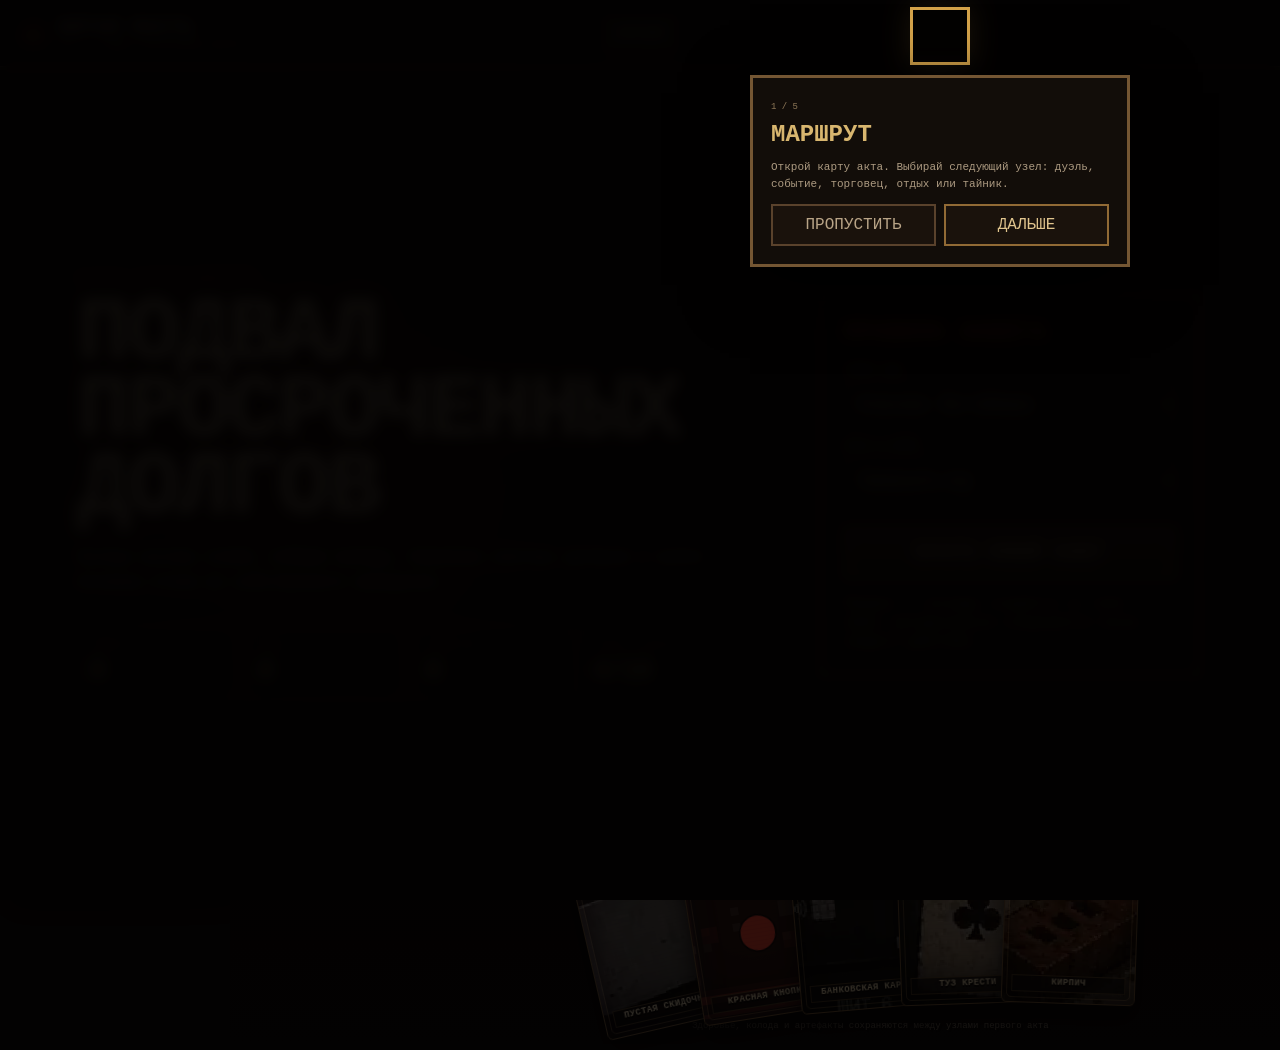
<file: index.html>
<!doctype html>
<html lang="ru">
<head>
  <meta charset="UTF-8">
  <meta name="viewport" content="width=device-width,initial-scale=1,viewport-fit=cover">
  <meta name="theme-color" content="#0b0808">
  <meta name="description" content="Битая масть — мрачный карточный roguelike с маршрутом, событиями, торговцами и семью дилерами.">
  <title>Битая масть — первый акт</title>
  <link rel="manifest" href="manifest.webmanifest">
  <link rel="icon" href="assets/pwa/icon.svg" type="image/svg+xml">
  <link rel="apple-touch-icon" href="assets/pwa/icon.svg">
  <link rel="stylesheet" href="styles/stage7.css?v=11">
  <link rel="stylesheet" href="styles/stage8.css?v=12">
</head>
<body>
  <div id="app" class="game-shell" aria-live="polite">
    <header class="topbar">
      <a class="brand" href="./" aria-label="Битая масть"><span class="brand-mark">☠</span><span>БИТАЯ МАСТЬ</span><small>акт I</small></a>
      <span id="catalogBadge" class="catalog-badge">АКТ I</span>
      <nav class="top-actions" aria-label="Меню">
        <button id="runButton" class="icon-button" type="button" title="Маршрут акта">⌁</button>
        <button id="deckButton" class="icon-button" type="button" title="Моя колода">▥</button>
        <button id="helpButton" class="icon-button" type="button" title="Правила">?</button>
        <button id="settingsButton" class="icon-button" type="button" title="Режим времени и дилер">⚙</button>
        <button id="systemButton" class="icon-button" type="button" title="Система, сохранения и диагностика">🛠</button>
        <a class="icon-button" href="legacy.html" title="Старый прототип">↩</a>
        <button id="restartButton" class="icon-button" type="button" title="Новая сдача">⟳</button>
      </nav>
    </header>

    <main class="battle-layout">
      <aside class="hud-panel" aria-label="Показатели боя">
        <section class="hud-actor player-hud" id="playerHud"><h2>ИГРОК</h2><div class="stat-row health"><span class="stat-icon">♥</span><div><b>ЗДОРОВЬЕ</b><strong id="playerHp">0 / 0</strong></div><div class="segments" id="playerHpBar"></div></div><div class="stat-row shield"><span class="stat-icon">⬟</span><div><b>ЩИТ</b><strong id="playerShield">0</strong></div><div class="segments" id="playerShieldBar"></div></div><div class="stat-row energy"><span class="stat-icon">ϟ</span><div><b>ЭНЕРГИЯ</b><strong id="playerEnergy">0 / 0</strong></div><div class="energy-pips" id="playerEnergyPips"></div></div><div class="status-list" id="playerStatuses"></div></section>
        <section class="hud-actor dealer-hud" id="dealerHud"><h2>ДИЛЕР</h2><div class="stat-row health"><span class="stat-icon">♥</span><div><b>ЗДОРОВЬЕ</b><strong id="dealerHp">0 / 0</strong></div><div class="segments" id="dealerHpBar"></div></div><div class="stat-row shield"><span class="stat-icon">⬟</span><div><b>ЩИТ</b><strong id="dealerShield">0</strong></div><div class="segments" id="dealerShieldBar"></div></div><div class="stat-row energy"><span class="stat-icon">ϟ</span><div><b>ЭНЕРГИЯ</b><strong id="dealerEnergy">0 / 0</strong></div><div class="energy-pips" id="dealerEnergyPips"></div></div><div class="status-list" id="dealerStatuses"></div></section>
        <section class="round-panel"><div><span>РАУНД</span><strong id="roundValue">1</strong></div><div><span>ХОД</span><strong id="turnValue">ИГРОКА</strong></div></section>
      </aside>

      <section class="scene" id="scene" aria-label="Игровой стол">
        <div class="scene-vignette"></div>
        <div class="dealer-nameplate"><strong>ДИЛЕР</strong><span id="dealerQuote">«Садись. Карты уже ждут.»</span></div>
        <div class="dealer-hand" id="dealerHand" aria-label="Карты дилера"></div>
        <div class="impact-layer" id="impactLayer" aria-hidden="true"></div>
        <div class="floating-message" id="floatingMessage" role="status"></div>
        <div class="table-zones"><button class="pile draw-pile" id="drawPile" type="button" aria-label="Колода игрока"><span class="pile-stack"></span><b>КОЛОДА</b><strong id="drawCount">0</strong></button><div class="table-sigil">☠</div><button class="pile discard-pile" id="discardPile" type="button" aria-label="Сброс игрока"><span class="pile-stack"></span><b>СБРОС</b><strong id="discardCount">0</strong></button></div>
      </section>

      <aside class="action-panel">
        <section class="intent-card" id="intentCard"><span>НАМЕРЕНИЕ ДИЛЕРА</span><strong id="intentTitle">ПРИСМАТРИВАЕТСЯ</strong><p id="intentText">Дилер выбирает карту.</p></section>
        <section class="timer-box" id="timerBox"><span>ТАЙМЕР ХОДА</span><strong id="timerValue">∞</strong><div class="timer-track"><i id="timerProgress"></i></div><b class="timer-mode" id="timerMode">КЛАССИКА</b><small class="timer-penalty" id="timerPenalty">Время не ограничено</small></section>
        <button id="endTurnButton" class="end-turn" type="button"><span>ЗАВЕРШИТЬ ХОД</span><small>ПРОБЕЛ</small></button>
        <section class="battle-log" id="battleLog" aria-label="Последние события"></section>
      </aside>
    </main>

    <section class="hand-dock" aria-label="Рука игрока"><div class="hand" id="hand"></div><p class="hand-hint">Здоровье, колода и артефакты сохраняются между узлами первого акта</p></section>
  </div>

  <div id="setupOverlay" class="setup-overlay" hidden>
    <section id="setupPanel" class="setup-panel" tabindex="-1" aria-labelledby="setupTitle">
      <header class="setup-heading"><span class="skull">☠</span><div><h1 id="setupTitle">ПРАВИЛА СДАЧИ</h1><p>Выбери противника, время хода и цену промедления.</p></div></header>
      <fieldset class="setup-fieldset"><legend>РЕЖИМ ВРЕМЕНИ</legend><div class="preset-grid"><label class="option-card"><input type="radio" name="timerMode" value="classic"><span class="option-face"><strong>КЛАССИКА</strong><small>Без таймера. Можно думать сколько угодно.</small></span></label><label class="option-card"><input type="radio" name="timerMode" value="relaxed"><span class="option-face"><strong>БЫСТРЫЙ</strong><small>60 секунд на каждый ход игрока.</small></span></label><label class="option-card"><input type="radio" name="timerMode" value="hardcore"><span class="option-face"><strong>ХАРДКОР</strong><small>30 секунд. Ошибка дорого обходится.</small></span></label><label class="option-card"><input type="radio" name="timerMode" value="custom"><span class="option-face"><strong>СВОЙ РЕЖИМ</strong><small>Установи от 10 до 180 секунд.</small></span></label></div><div id="customTimerRow" class="custom-timer-row" hidden><input id="customSeconds" type="range" min="10" max="180" step="5" value="45" aria-label="Секунд на ход"><input id="customSecondsNumber" type="number" min="10" max="180" step="5" value="45" aria-label="Секунд на ход числом"></div></fieldset>
      <fieldset id="penaltyFieldset" class="setup-fieldset"><legend>ЕСЛИ ВРЕМЯ ВЫШЛО</legend><div class="penalty-grid"><label class="option-card"><input type="radio" name="timerPenalty" value="end_turn"><span class="option-face"><strong>КОНЕЦ ХОДА</strong><small>Ход сразу переходит дилеру.</small></span></label><label class="option-card"><input type="radio" name="timerPenalty" value="discard_random"><span class="option-face"><strong>СБРОС КАРТЫ</strong><small>Случайная карта покидает руку.</small></span></label><label class="option-card"><input type="radio" name="timerPenalty" value="damage"><span class="option-face"><strong>3 УРОНА</strong><small>Щит принимает удар первым.</small></span></label><label class="option-card"><input type="radio" name="timerPenalty" value="dealer_energy"><span class="option-face"><strong>БОНУС ДИЛЕРУ</strong><small>Дилер получает +1 энергию.</small></span></label></div></fieldset>
      <p id="setupSummary" class="setup-summary">Классика · без таймера</p>
      <footer class="setup-actions"><button id="setupCancel" type="button" hidden>ВЕРНУТЬСЯ К БОЮ</button><button id="setupStart" class="primary" type="button">СЕСТЬ ЗА СТОЛ</button></footer>
    </section>
  </div>

  <div id="deckOverlay" class="deck-overlay" hidden>
    <section id="deckScreen" class="deck-screen" role="dialog" aria-modal="true" aria-labelledby="deckTitle">
      <header class="deck-screen-header">
        <div class="deck-title"><span class="skull">☠</span><div><h2 id="deckTitle">МОЯ КОЛОДА</h2><p>Текущая сдача, стартовый набор и полная коллекция из 30 карт.</p></div></div>
        <div class="content-mode-wrap"><div id="contentModeToggle" class="content-mode-toggle" role="group" aria-label="Режим текста"><button type="button" data-content-mode="adult">ВЗРОСЛЫЙ</button><button type="button" data-content-mode="safe">БЕЗОПАСНЫЙ</button></div><small id="contentModeNote"></small></div>
        <button id="deckClose" class="deck-close" type="button" aria-label="Закрыть колоду">×</button>
      </header>
      <div class="deck-screen-body">
        <aside class="deck-sidebar" aria-label="Фильтры колоды">
          <section><h3>НАБОР КАРТ</h3><div id="deckViewTabs" class="filter-buttons view-tabs"><button type="button" data-deck-view="current">ТЕКУЩАЯ СДАЧА</button><button type="button" data-deck-view="starter">СТАРТОВАЯ</button><button type="button" data-deck-view="collection">ВСЕ 30 КАРТ</button></div></section>
          <div class="deck-sidebar-controls"><section><h3>ПОИСК</h3><input id="deckSearch" class="deck-search" type="search" placeholder="Название, эффект, лор или тег" autocomplete="off"></section><section><h3>СОРТИРОВКА</h3><select id="deckSort" class="deck-select"><option value="name">По названию</option><option value="cost">По стоимости</option><option value="rarity">По редкости</option><option value="type">По типу</option></select></section></div>
          <section><h3>ТИП</h3><div id="deckTypeFilters" class="filter-buttons"><button type="button" data-filter-type="all">ВСЕ</button><button type="button" data-filter-type="attack">АТАКА</button><button type="button" data-filter-type="defense">ЗАЩИТА</button><button type="button" data-filter-type="skill">ПРИЁМ</button><button type="button" data-filter-type="power">СИЛА</button><button type="button" data-filter-type="curse">ПРОКЛЯТИЕ</button></div></section>
          <section><h3>РЕДКОСТЬ</h3><div id="deckRarityFilters" class="filter-buttons"><button type="button" data-filter-rarity="all">ВСЕ</button><button type="button" data-filter-rarity="common">ОБЫЧНАЯ</button><button type="button" data-filter-rarity="uncommon">НЕОБЫЧНАЯ</button><button type="button" data-filter-rarity="rare">РЕДКАЯ</button><button type="button" data-filter-rarity="epic">ЭПИЧЕСКАЯ</button><button type="button" data-filter-rarity="legendary">ЛЕГЕНДАРНАЯ</button><button type="button" data-filter-rarity="curse">ПРОКЛЯТИЕ</button></div></section>
          <section><label class="upgrade-switch"><input id="deckUpgradeAll" type="checkbox"><span>ПОКАЗЫВАТЬ УЛУЧШЕННЫЕ ВЕРСИИ</span></label></section>
          <p id="deckViewCount" class="deck-view-count">Текущая: 10</p>
        </aside>
        <main class="deck-browser"><header class="deck-browser-toolbar"><span>РЕЗУЛЬТАТ ФИЛЬТРА</span><strong id="deckResultCount">0 КАРТ</strong></header><div class="deck-grid-wrap"><div id="deckGrid" class="deck-grid"></div><p id="deckEmpty" class="deck-empty" hidden>Ничего не найдено. Сбрось фильтры или попробуй другое слово.</p></div></main>
        <aside id="deckDetail" class="deck-detail" aria-label="Подробности карты"><button id="deckDetailClose" class="deck-detail-close" type="button">← К КАРТАМ</button><p class="deck-detail-empty">Выбери карту.</p></aside>
      </div>
      <footer class="deck-screen-footer"><span>ПК: наведи курсор для подробностей</span><span>Телефон: нажми на карту, чтобы открыть её полностью</span><span>Фильтр текста не меняет механику</span></footer>
    </section>
  </div>

  <div id="actOverlay" class="act-overlay" hidden></div>
  <div id="systemOverlay" class="system-overlay" hidden></div>

  <dialog id="helpDialog" class="game-dialog"><button class="dialog-close" type="button" data-close-dialog>×</button><h2>КАК ИГРАТЬ</h2><p>Первый акт состоит из восьми слоёв. Выбирай узлы маршрута, побеждай обычных и элитных дилеров, посещай события, торговцев, комнаты отдыха и тайники.</p><p>Здоровье, деньги, карты, улучшения и артефакты сохраняются между узлами. Поражение завершает забег.</p><p>После победы выбери карту. В комнате отдыха можно лечиться или улучшать карту, а торговец продаёт карты, лечение, артефакты и удаление карты.</p><p>Финальный противник — Хозяин стола. Победа над ним завершает первый акт.</p><p>Кнопка <b>🛠</b> открывает диагностику, резервные копии и управление обновлениями.</p><p>Клавиши <b>1–9</b> разыгрывают карты, <b>Пробел</b> завершает ход.</p></dialog>

  <div class="result-overlay" id="resultOverlay" hidden><div class="result-card"><span id="resultEyebrow">БОЙ ОКОНЧЕН</span><h2 id="resultTitle">ПОБЕДА</h2><p id="resultText"></p><button id="resultRestart" type="button">СДАТЬ ЗАНОВО В ЭТОМ РЕЖИМЕ</button><button id="resultSettings" class="secondary-result" type="button">СМЕНИТЬ ДИЛЕРА И РЕЖИМ</button><a href="legacy.html">Вернуться в старый забег</a></div></div>

  <script src="compatibility-runtime.js?v=4"></script>
  <script src="src/core/storage-vault.js?v=12"></script>
  <script src="src/core/storage-vault-extension.js?v=12"></script>
  <script src="src/core/stage8-compat.js?v=12"></script>
  <script src="src/core/pwa-manager.js?v=12"></script>
  <script src="src/core/timer-settings.js?v=7"></script>
  <script src="src/data/stage2-assets-scene.js?v=6"></script>
  <script src="src/data/stage2-assets-a.js?v=6"></script>
  <script src="src/data/stage2-assets-b.js?v=6"></script>
  <script src="src/data/card-catalog.js?v=9"></script>
  <script src="src/core/content-settings.js?v=9"></script>
  <script src="src/core/deck-view-model.js?v=9"></script>
  <script src="src/data/dealer-catalog.js?v=10"></script>
  <script src="src/data/act1-content.js?v=11"></script>
  <script src="src/core/run-profile.js?v=11"></script>
  <script src="src/core/act-run-engine.js?v=11"></script>
  <script src="src/data/stage4-assets.js?v=8"></script>
  <script src="src/data/stage2-cards.js?v=9"></script>
  <script src="src/core/stage4-battle-engine.js?v=8"></script>
  <script src="src/core/stage4-runtime.js?v=8"></script>
  <script src="src/core/stage6-battle-runtime.js?v=10"></script>
  <script src="src/core/stage7-battle-runtime.js?v=11"></script>
  <script src="src/core/dealer-ai.js?v=10"></script>
  <script src="src/ui/stage6-app-loader.js?v=10"></script>
  <script src="src/ui/stage4-runtime.js?v=8"></script>
  <script src="src/ui/stage5-deck.js?v=9"></script>
  <script src="src/ui/stage6-dealers.js?v=10"></script>
  <script src="src/ui/stage3-initial-save-guard.js?v=8"></script>
  <script src="src/ui/stage7-act.js?v=11"></script>
  <script src="src/ui/stage8-system.js?v=12"></script>
</body>
</html>
</file>
<file: styles/stage7.css>
@import url("stage6.css?v=10");

:root { --act-bg:#090706; --act-panel:rgba(12,9,8,.96); --act-line:#4b3929; --act-bright:#c49b5a; --act-red:#b94131; --act-green:#6c9a68; --act-blue:#567f9a; }
body.act-open { overflow:hidden; }
.act-overlay { position:fixed; inset:0; z-index:180; overflow:hidden; background:#070505; color:#d5c5aa; }
.act-overlay[hidden] { display:none; }
.act-overlay::before { content:""; position:absolute; inset:0; pointer-events:none; opacity:.55; background:radial-gradient(circle at 50% 18%,rgba(117,70,31,.19),transparent 36%),linear-gradient(90deg,#0009,transparent 20% 80%,#0009),repeating-linear-gradient(0deg,transparent 0 3px,rgba(255,255,255,.018) 4px); }
.act-shell { position:relative; z-index:1; min-height:100dvh; display:grid; grid-template-rows:auto minmax(0,1fr); background:linear-gradient(135deg,rgba(37,22,13,.25),transparent 40%),#080606; }
.act-topbar { min-height:70px; display:grid; grid-template-columns:minmax(250px,1fr) auto minmax(250px,1fr); align-items:center; gap:18px; padding:10px 18px; border-bottom:3px solid #3b2a1e; background:rgba(8,6,5,.96); box-shadow:0 10px 35px #000a,inset 0 -1px #74543a; }
.act-brand { display:flex; align-items:center; gap:11px; }
.act-brand>span { color:var(--act-red); font-size:34px; text-shadow:0 0 18px #a92d2466; }
.act-brand strong { display:block; letter-spacing:.08em; font-size:18px; }
.act-brand small { display:block; margin-top:3px; color:#806f5e; font-size:9px; }
.act-run-stats { display:flex; align-items:center; justify-content:center; gap:12px; padding:7px 12px; border:2px solid #3e2f23; background:#0d0a08; box-shadow:inset 0 0 0 1px #1d1510; }
.act-run-stats>b { white-space:nowrap; color:#bcae97; font-size:12px; }.act-run-stats .hp { color:#c85643; }.act-run-stats .gold { color:#d5a13a; }
.act-mini-artifacts { display:flex; align-items:center; gap:4px; min-width:70px; min-height:26px; padding-left:8px; border-left:1px solid #49382a; }
.act-mini-artifacts span { display:grid; place-items:center; width:25px; height:25px; border:1px solid #66503b; background:#1c1510; color:#d2b36e; }.act-mini-artifacts i { color:#675b4e; font-size:9px; }
.act-top-actions { justify-self:end; display:flex; gap:7px; }
.act-top-actions button,.act-secondary { min-height:38px; padding:8px 12px; border:2px solid #4e3a29; background:#15100c; color:#bdae96; cursor:pointer; font-weight:800; font-size:10px; }
.act-top-actions button:hover,.act-secondary:hover { border-color:#98714a; color:#e1c692; }.act-top-actions .danger { color:#bd6a5e; border-color:#623128; }
.act-main { min-height:0; overflow:auto; position:relative; }
.eyebrow { display:block; color:#a04434; font-weight:900; font-size:11px; letter-spacing:.16em; }
.primary { min-height:52px; padding:12px 18px; border:3px solid #785238; background:linear-gradient(#3d2517,#1b100b); color:#ecd4aa; box-shadow:inset 0 0 0 2px #100a07,0 12px 28px #0009; cursor:pointer; font-weight:900; letter-spacing:.06em; }
.primary:hover { transform:translateY(-2px); border-color:#c18a4e; color:#ffe2a9; }
.act-empty { color:#786d60; font-size:11px; line-height:1.5; }
.act-toast { position:fixed; z-index:400; left:50%; bottom:28px; transform:translate(-50%,30px); opacity:0; pointer-events:none; padding:12px 18px; border:2px solid #8a4d39; background:#160d0a; color:#edc6a2; box-shadow:0 14px 40px #000c; transition:.2s ease; }
.act-toast.show { opacity:1; transform:translate(-50%,0); }

.act-landing { min-height:calc(100dvh - 70px); display:grid; grid-template-columns:minmax(0,1.2fr) minmax(340px,.7fr); align-items:center; gap:clamp(30px,6vw,100px); padding:clamp(32px,6vw,90px); background:radial-gradient(circle at 27% 50%,rgba(133,55,34,.2),transparent 35%),linear-gradient(90deg,rgba(0,0,0,.1),rgba(0,0,0,.7)); }
.act-landing-copy { max-width:850px; }.act-landing h1 { margin:12px 0 18px; color:#d8c4a3; font-size:clamp(48px,7vw,112px); line-height:.86; letter-spacing:-.04em; text-shadow:5px 5px #160c08,0 0 35px #8a362044; }
.act-landing-copy>p { max-width:720px; color:#a99982; font-size:clamp(13px,1.2vw,18px); line-height:1.65; }
.act-profile-strip { display:grid; grid-template-columns:repeat(4,1fr); gap:8px; margin-top:32px; }.act-profile-strip>div { padding:12px; border:2px solid #3f3024; background:#0c0907cc; }.act-profile-strip small { display:block; color:#716456; font-size:8px; }.act-profile-strip b { display:block; margin-top:7px; color:#d3b776; font-size:24px; }
.act-start-panel { padding:24px; border:3px solid #5e4531; background:#0d0a08ed; box-shadow:inset 0 0 0 2px #1b130e,0 25px 80px #000b; }.act-start-panel h2 { margin:0 0 20px; color:#c34d38; }.act-start-panel label { display:grid; gap:7px; margin-bottom:15px; color:#887765; font-size:9px; font-weight:900; }.act-start-panel select,.act-start-panel input { width:100%; min-height:44px; padding:9px; border:2px solid #493628; background:#080605; color:#d7c8af; }.act-start-panel .primary { width:100%; margin-top:10px; }.act-start-panel>small { display:block; margin-top:14px; color:#776b5e; line-height:1.5; }
.act-inline-control { display:flex; align-items:center; gap:8px; margin:-7px 0 15px; }.act-inline-control[hidden] { display:none; }.act-inline-control span { color:#857361; font-size:10px; }

.act-map-screen { min-height:calc(100dvh - 70px); display:grid; grid-template-rows:auto minmax(0,1fr); padding:24px 26px 28px; }.act-map-heading { display:flex; align-items:end; justify-content:space-between; gap:20px; padding:0 3px 18px; }.act-map-heading h1 { margin:5px 0; font-size:clamp(28px,3.6vw,54px); color:#d8c4a4; }.act-map-heading p { margin:0; color:#8c7e6c; font-size:11px; }.act-seed { padding:9px 12px; border:1px solid #493729; background:#0e0a08; color:#786b5d; font-size:9px; }.act-seed b { color:#bd9f6b; }
.act-map-layout { min-height:0; display:grid; grid-template-columns:minmax(0,1fr) 290px; gap:15px; }.act-map-scroll { position:relative; min-height:0; overflow:auto; border:3px solid #35281e; background:radial-gradient(circle at center,rgba(79,48,25,.16),transparent 45%),repeating-linear-gradient(90deg,transparent 0 89px,rgba(119,91,56,.035) 90px),#080706; box-shadow:inset 0 0 70px #000c; }
#actRouteLines { position:absolute; z-index:0; inset:0; pointer-events:none; overflow:visible; }#actRouteLines path { fill:none; stroke-width:3; stroke:#2c251f; stroke-dasharray:7 7; }#actRouteLines path.travelled { stroke:#806343; stroke-dasharray:none; filter:drop-shadow(0 0 5px #a57a42); }#actRouteLines path.available { stroke:#7e4b32; animation:route-pulse 1.2s steps(2,end) infinite; }
.act-map-grid { position:relative; z-index:1; min-width:1180px; min-height:620px; display:grid; grid-template-columns:repeat(8,minmax(120px,1fr)); gap:24px; padding:28px 35px; }.act-map-layer { display:grid; grid-template-rows:40px 1fr; min-width:120px; }.act-map-layer>header { display:flex; align-items:center; gap:7px; color:#6f6153; }.act-map-layer>header span { display:grid; place-items:center; width:25px; height:25px; border:1px solid #4a392b; background:#100c09; color:#b9955c; }.act-map-layer>header small { font-size:8px; }.act-map-layer>div { display:flex; flex-direction:column; justify-content:space-around; gap:24px; }
.act-node { position:relative; width:100%; min-height:116px; display:grid; place-items:center; padding:10px; border:3px solid #362b22; background:#0d0a08e8; color:#71675c; box-shadow:inset 0 0 0 2px #070504,0 12px 24px #0008; text-align:center; cursor:default; }.act-node>span { display:grid; place-items:center; width:48px; height:48px; margin-bottom:3px; border:2px solid currentColor; background:#100c09; font-size:26px; }.act-node strong { color:inherit; font-size:10px; }.act-node small { max-width:110px; min-height:21px; margin-top:4px; color:#625a50; font-size:7px; line-height:1.35; }.act-node.available { border-color:var(--node-accent); color:#d7b06d; cursor:pointer; animation:node-pulse 1.5s steps(2,end) infinite; }.act-node.available:hover { transform:translateY(-5px) scale(1.04); background:#19100c; box-shadow:inset 0 0 0 2px #0b0705,0 18px 35px #000c,0 0 24px color-mix(in srgb,var(--node-accent) 55%,transparent); }.act-node.visited { border-color:#5b4a38; color:#817765; opacity:.65; }.act-node.visited::after { content:"ПРОЙДЕНО"; position:absolute; inset:auto 5px 5px; color:#678063; font-size:7px; }
.act-map-sidebar { min-height:0; overflow:auto; border:2px solid #382a20; background:#0b0807e8; }.act-map-sidebar>section { padding:13px; border-bottom:2px solid #2b2018; }.act-map-sidebar h3 { margin:0 0 10px; color:#9b8060; font-size:10px; }.act-artifact-list { display:grid; gap:7px; }.act-artifact-list article { display:grid; grid-template-columns:38px 1fr; gap:8px; align-items:start; padding:7px; border:1px solid #3d3025; background:#100c09; }.act-artifact-list i { display:grid; place-items:center; width:36px; height:36px; border:1px solid #72593c; color:#d2ae67; font-style:normal; }.act-artifact-list b { font-size:9px; }.act-artifact-list p { margin:4px 0 0; color:#746a5d; font-size:7px; line-height:1.35; }.act-history { display:grid; gap:5px; margin:0; padding:0; list-style:none; }.act-history li { display:grid; gap:2px; padding-bottom:5px; border-bottom:1px dotted #33271e; }.act-history b { color:#88745c; font-size:7px; }.act-history span { color:#5f574e; font-size:6px; overflow:hidden; text-overflow:ellipsis; white-space:nowrap; }.act-route-help p { color:#786d61; font-size:8px; line-height:1.55; }

.act-node-screen,.act-shop-screen,.act-end-screen { width:min(1180px,calc(100% - 30px)); min-height:calc(100dvh - 110px); margin:20px auto; padding:clamp(25px,4vw,60px); border:3px solid #493729; background:radial-gradient(circle at 50% 12%,rgba(118,67,33,.15),transparent 35%),#0c0907ed; box-shadow:inset 0 0 0 2px #17100c,0 30px 90px #000c; }.act-node-screen { display:flex; flex-direction:column; align-items:center; justify-content:center; text-align:center; }.act-node-symbol { width:88px; height:88px; display:grid; place-items:center; margin-bottom:20px; border:3px solid #744b35; background:#160d09; color:#d0a55f; font-size:52px; box-shadow:0 0 35px #9a4a2833; }.act-node-screen h1,.act-shop-screen h1,.act-end-screen h1 { margin:8px 0 15px; color:#d8c4a3; font-size:clamp(30px,5vw,68px); text-shadow:4px 4px #150d09; }.act-story,.act-node-screen>p,.act-end-screen>p { max-width:790px; color:#9b8c77; line-height:1.7; }
.act-choice-grid { width:min(900px,100%); display:grid; grid-template-columns:repeat(2,1fr); gap:12px; margin-top:28px; }.act-choice-grid button { min-height:145px; padding:19px; border:3px solid #4b3829; background:linear-gradient(#17100c,#0c0806); color:#cbb99d; cursor:pointer; text-align:left; }.act-choice-grid button:hover:not(:disabled) { border-color:#ae7545; transform:translateY(-4px); }.act-choice-grid button:disabled { opacity:.35; }.act-choice-grid strong { color:#d1aa69; }.act-choice-grid p { color:#887966; font-size:10px; line-height:1.5; }.act-choice-grid small { color:#b65b43; }
.act-card-offers { width:100%; display:flex; justify-content:center; align-items:stretch; gap:12px; margin:24px 0; flex-wrap:wrap; }.act-card-offer { position:relative; flex:0 1 180px; min-height:285px; padding:0 0 40px; overflow:hidden; border:3px solid #59432f; background:#b8a98b; color:#231a13; cursor:pointer; box-shadow:0 14px 30px #000c,inset 0 0 0 2px #2b2017; }.act-card-offer:hover:not(:disabled) { transform:translateY(-8px) rotate(-1deg); border-color:#d1a25d; }.act-card-offer:disabled { filter:grayscale(.8) brightness(.45); cursor:default; }.act-card-offer>i { display:block; height:135px; background:#21150f center/cover no-repeat; border-bottom:3px solid #312419; }.act-card-offer>strong { display:block; padding:10px 8px 4px; font-size:12px; }.act-card-offer>p { min-height:45px; padding:0 9px; font-size:8px; line-height:1.4; }.act-card-offer>small { color:#503b2a; }.act-card-price { position:absolute; z-index:2; right:5px; top:5px; padding:5px; border:2px solid #65492f; background:#130d09dd; color:#e0bd76; font-size:9px; }.act-card-offer[data-rarity="rare"] { border-color:#477792; }.act-card-offer[data-rarity="epic"] { border-color:#79518b; }.act-card-offer[data-rarity="legendary"] { border-color:#b68a34; }
.act-shop-screen header { text-align:center; }.act-shop-screen header p { color:#8c7f6e; }.act-shop-layout { display:grid; grid-template-columns:minmax(0,1fr) 330px; gap:18px; margin-top:24px; }.act-shop-layout h2 { color:#9e8058; font-size:12px; border-bottom:1px solid #3a2b20; padding-bottom:7px; }.act-card-offers.shop { justify-content:flex-start; }.act-card-offers.shop .act-card-offer { flex-basis:155px; min-height:255px; }.act-card-offers.shop .act-card-offer>i { height:108px; }.act-shop-layout>aside { padding:14px; border:2px solid #3b2d22; background:#090706; }.act-service { width:100%; min-height:90px; display:grid; gap:4px; padding:12px; border:2px solid #4d3828; background:#16100c; color:#c9b495; cursor:pointer; }.act-service b { color:#75a070; }.act-service strong { color:#d3a24b; }.act-service:disabled { opacity:.35; }
.act-artifact-offer,.act-artifact-choice { display:grid; grid-template-columns:70px 1fr; align-items:center; gap:14px; padding:15px; border:3px solid #674c32; background:#120d09; color:#cbbb9e; cursor:pointer; text-align:left; }.act-artifact-offer i,.act-artifact-choice i { display:grid; place-items:center; width:65px; height:65px; border:2px solid #8f6b3e; color:#dab66d; font-size:34px; font-style:normal; }.act-artifact-offer p,.act-artifact-choice p { color:#817565; font-size:9px; line-height:1.5; }.act-artifact-offer strong { color:#d2a344; }.act-artifact-offer:disabled { opacity:.35; }
.act-remove-service { margin-top:16px; }.act-remove-service h3 { color:#9a7756; font-size:9px; }.act-remove-service>div,.act-upgrade-choice>div { max-height:300px; overflow:auto; display:grid; gap:5px; }.act-deck-row { display:grid; grid-template-columns:42px 1fr auto; align-items:center; gap:8px; padding:5px; border:1px solid #3c2e23; background:#100c09; color:#c4b49a; cursor:pointer; text-align:left; }.act-deck-row:hover:not(:disabled) { border-color:#8d6743; }.act-deck-row:disabled { opacity:.35; }.act-deck-row i { width:40px; height:40px; background:center/cover; }.act-deck-row b { display:block; font-size:9px; }.act-deck-row small { display:block; margin-top:3px; color:#766b5e; font-size:7px; }.act-deck-row em { color:#d5a846; font-style:normal; font-size:18px; }
.act-rest-layout { width:min(1000px,100%); display:grid; grid-template-columns:.65fr 1.35fr; gap:16px; margin-top:25px; text-align:left; }.act-rest-choice { min-height:300px; display:grid; place-items:center; align-content:center; gap:10px; border:3px solid #4a3628; background:#100c09; color:#c9b79b; cursor:pointer; }.act-rest-choice>span { color:#bb4f3c; font-size:68px; }.act-rest-choice:hover:not(:disabled) { border-color:#a25d3d; }.act-rest-choice:disabled { opacity:.35; }.act-upgrade-choice { padding:14px; border:2px solid #3c2e23; background:#090706; }.act-upgrade-choice h2 { color:#a47d50; font-size:11px; }.act-artifact-choices { width:min(1050px,100%); display:grid; grid-template-columns:repeat(3,1fr); gap:12px; margin-top:28px; }.act-artifact-choice { min-height:250px; grid-template-columns:1fr; place-items:center; text-align:center; }.act-artifact-choice:hover { transform:translateY(-7px); border-color:#c18a48; }.act-artifact-choice[data-rarity="epic"] { border-color:#754b83; }.act-artifact-choice[data-rarity="legendary"] { border-color:#ba8f3a; }
.act-end-screen { display:flex; flex-direction:column; align-items:center; justify-content:center; text-align:center; }.act-end-symbol { display:grid; place-items:center; width:120px; height:120px; margin-bottom:20px; border:4px solid #7e3d2f; color:#c64d39; font-size:78px; box-shadow:0 0 50px #b5372c44; }.act-end-screen.victory .act-end-symbol { border-color:#a9823f; color:#d4ab57; box-shadow:0 0 50px #c18a3544; }.act-end-stats { width:min(850px,100%); display:grid; grid-template-columns:repeat(6,1fr); gap:7px; margin:25px 0; }.act-end-stats>div { padding:12px 7px; border:2px solid #403025; background:#0b0806; }.act-end-stats small { color:#74685b; font-size:7px; }.act-end-stats b { display:block; margin-top:6px; color:#d1ad6a; font-size:20px; }
.act-launching #setupOverlay { opacity:0!important; pointer-events:none!important; }
@keyframes route-pulse { 50% { stroke:#c36b3e; } }@keyframes node-pulse { 50% { filter:brightness(1.15); } }
@media (max-width:1050px) { .act-topbar { grid-template-columns:1fr auto; }.act-run-stats { grid-row:2; grid-column:1/3; }.act-map-layout { grid-template-columns:1fr; }.act-map-sidebar { display:grid; grid-template-columns:repeat(3,1fr); max-height:230px; }.act-map-sidebar>section { border-right:1px solid #2b2018; }.act-shop-layout { grid-template-columns:1fr; }.act-shop-layout>aside { display:grid; grid-template-columns:220px 1fr; gap:12px; }.act-shop-layout>aside h2,.act-shop-layout>aside>.act-secondary { grid-column:1/3; } }
@media (max-width:720px) { .act-topbar { min-height:58px; grid-template-columns:1fr auto; padding:7px; gap:6px; }.act-brand>span { font-size:23px; }.act-brand strong { font-size:12px; }.act-brand small { font-size:6px; }.act-run-stats { grid-column:1/3; width:100%; overflow-x:auto; justify-content:flex-start; gap:9px; padding:5px; }.act-top-actions button { padding:5px 7px; font-size:7px; min-height:32px; }.act-top-actions .danger { display:none; }.act-landing { min-height:calc(100dvh - 95px); grid-template-columns:1fr; align-content:start; gap:18px; padding:25px 14px 50px; }.act-landing h1 { font-size:48px; }.act-landing-copy>p { font-size:11px; }.act-profile-strip { grid-template-columns:repeat(2,1fr); margin-top:17px; }.act-start-panel { padding:16px; }.act-map-screen { padding:14px 7px 20px; }.act-map-heading { align-items:start; }.act-map-heading h1 { font-size:28px; }.act-map-heading p { font-size:8px; }.act-seed { display:none; }.act-map-layout { display:block; }.act-map-scroll { height:calc(100dvh - 230px); }.act-map-grid { min-width:980px; min-height:520px; padding:18px 24px; gap:17px; }.act-map-layer { min-width:100px; }.act-node { min-height:95px; padding:7px; }.act-node>span { width:37px; height:37px; font-size:20px; }.act-node small { font-size:6px; }.act-map-sidebar { display:none; }.act-node-screen,.act-shop-screen,.act-end-screen { width:calc(100% - 12px); min-height:calc(100dvh - 105px); margin:6px auto; padding:22px 12px 45px; }.act-node-screen h1,.act-shop-screen h1,.act-end-screen h1 { font-size:32px; }.act-story,.act-node-screen>p,.act-end-screen>p { font-size:10px; }.act-choice-grid { grid-template-columns:1fr; }.act-choice-grid button { min-height:112px; }.act-card-offers { flex-wrap:nowrap; justify-content:flex-start; overflow-x:auto; padding:12px 28px 20px; scroll-snap-type:x mandatory; }.act-card-offer { flex:0 0 150px; min-height:245px; scroll-snap-align:center; }.act-card-offer>i { height:105px; }.act-shop-layout>aside { display:block; }.act-card-offers.shop { flex-wrap:nowrap; }.act-artifact-offer { grid-template-columns:55px 1fr; }.act-artifact-offer i { width:52px; height:52px; }.act-rest-layout { grid-template-columns:1fr; }.act-rest-choice { min-height:170px; }.act-upgrade-choice>div { max-height:320px; }.act-artifact-choices { grid-template-columns:1fr; }.act-artifact-choice { min-height:180px; }.act-end-stats { grid-template-columns:repeat(3,1fr); }.act-end-symbol { width:85px; height:85px; font-size:50px; } }
@media (prefers-reduced-motion:reduce) { #actRouteLines path.available,.act-node.available { animation:none; } }
</file>
<file: styles/stage8.css>
:root { --system-accent:#c99b45; --system-ok:#6f9e6b; --system-warn:#c98a42; --system-error:#b74a3b; }
html { min-height:100%; background:#050404; }
body { min-height:var(--app-height,100dvh); overscroll-behavior:none; -webkit-text-size-adjust:100%; text-size-adjust:100%; }
button, a, input, select { -webkit-tap-highlight-color:transparent; }
button, [role="button"] { touch-action:manipulation; }
input, select { font-size:16px; }
[data-inert-fallback] { user-select:none; }
.dialog-fallback-open { overflow:hidden; }
.dialog-fallback dialog[open] { position:fixed; z-index:300; inset:50% auto auto 50%; transform:translate(-50%,-50%); max-height:calc(var(--app-height,100vh) - 30px); overflow:auto; }
.icon-button.update-ready { color:#f2d17f; border-color:#a9803d; animation:system-pulse 1.2s steps(2,end) infinite; }
.system-overlay { position:fixed; z-index:500; inset:0; padding:max(12px,env(safe-area-inset-top)) max(12px,env(safe-area-inset-right)) max(12px,env(safe-area-inset-bottom)) max(12px,env(safe-area-inset-left)); background:rgba(4,3,3,.94); backdrop-filter:blur(8px); overflow:auto; }
.system-overlay[hidden] { display:none; }
.system-screen { width:min(1120px,100%); min-height:min(760px,calc(var(--app-height,100vh) - 24px)); margin:auto; border:3px solid #60482f; background:linear-gradient(180deg,#17110d,#090706); box-shadow:inset 0 0 0 2px #24180f,0 30px 100px #000; color:#cdbb9f; }
.system-screen > header { position:sticky; top:0; z-index:3; display:flex; align-items:center; justify-content:space-between; gap:16px; padding:16px 18px; border-bottom:2px solid #48331f; background:#0d0907f4; }
.system-screen > header > div { display:flex; align-items:center; gap:13px; }
.system-screen > header > div > span { display:grid; place-items:center; width:46px; height:46px; border:2px solid #715434; color:#e0b861; background:#21170f; font-size:24px; }
.system-screen h2,.system-screen h3,.system-screen p { margin:0; }
.system-screen h2 { color:#e0cfb1; font-size:clamp(18px,2vw,27px); letter-spacing:.06em; }
.system-screen header p { margin-top:4px; color:#887865; font-size:11px; }
.system-screen #systemClose { width:44px; height:44px; border:2px solid #59432d; background:#18110c; color:#ad9a7d; font-size:25px; cursor:pointer; }
.system-screen > main { display:grid; grid-template-columns:1fr 1fr; gap:13px; padding:15px; }
.system-card { border:2px solid #3d2d20; background:#0d0a08d9; box-shadow:inset 0 0 0 1px #1c130e; padding:15px; min-width:0; }
.system-card h3 { margin-bottom:12px; color:#bfa57e; font-size:13px; letter-spacing:.09em; }
.system-card > p,.system-note { color:#8f806e; font-size:11px; line-height:1.55; }
.system-status-grid { display:grid; grid-template-columns:1fr 1fr; gap:6px; }
.system-status-grid > div,.system-summary > span,.pwa-summary > div { display:flex; justify-content:space-between; gap:10px; padding:8px 9px; border:1px solid #2e2219; background:#080605; font-size:10px; }
.system-status-grid b,.system-summary b,.pwa-summary b { color:#c9b18c; text-align:right; }
.system-screen .ok { color:var(--system-ok)!important; }
.system-screen .warn { color:var(--system-warn)!important; }
.system-summary { display:grid; grid-template-columns:repeat(4,1fr); gap:6px; margin-top:8px; }
.system-summary > span { display:block; }
.system-summary b { display:block; margin-top:5px; text-align:left; }
.save-audit { display:grid; gap:5px; }
.save-row { display:grid; grid-template-columns:minmax(0,1fr) auto; gap:5px 12px; align-items:center; padding:8px 9px; border:1px solid #302319; background:#080605; }
.save-row span { min-width:0; }
.save-row b { display:block; color:#bdab90; font-size:11px; }
.save-row small { display:block; margin-top:3px; overflow:hidden; color:#655a4d; font-size:8px; text-overflow:ellipsis; white-space:nowrap; }
.save-row strong { color:#789f72; font-size:9px; }
.save-row[data-status="recovered"] strong { color:#d1a24a; }
.save-row[data-status="corrupt"] strong { color:#c65c4c; }
.save-row[data-status="missing"] strong { color:#6d655b; }
.save-row p { grid-column:1/3; color:#aa746a; font-size:9px; }
.system-note { margin-top:9px; padding:8px; border-left:3px solid #785936; background:#171009; }
.pwa-summary { display:grid; grid-template-columns:1fr 1fr; gap:6px; }
.system-actions { display:flex; flex-wrap:wrap; gap:7px; margin-top:11px; }
.system-actions button { min-height:38px; flex:1 1 160px; padding:8px 10px; border:2px solid #59432d; background:#18110c; color:#bca98b; font-size:9px; font-weight:900; cursor:pointer; }
.system-actions button:not(:disabled):hover { color:#e2c680; border-color:#997044; transform:translateY(-1px); }
.system-actions button.primary { border-color:#8a673b; background:#372517; color:#efd08b; }
.system-actions button.danger,.danger-zone .system-actions button { border-color:#67352c; }
.system-actions button.danger { background:#3c1713; color:#e59c8f; }
.system-actions button:disabled { opacity:.35; cursor:not-allowed; }
.system-screen > footer { display:flex; justify-content:space-between; flex-wrap:wrap; gap:8px; padding:10px 16px; border-top:2px solid #3d2c1e; color:#6e6254; background:#090706; font-size:8px; }
.system-toast { position:fixed; z-index:700; left:50%; bottom:max(18px,env(safe-area-inset-bottom)); width:min(620px,calc(100% - 24px)); transform:translate(-50%,30px); padding:12px 15px; border:2px solid #654d33; background:#130e0b; color:#d1bea0; box-shadow:0 18px 50px #000c; opacity:0; pointer-events:none; transition:.22s ease; text-align:center; font:700 11px/1.4 var(--pixel,"Courier New",monospace); }
.system-toast.show { opacity:1; transform:translate(-50%,0); }
.system-toast[data-kind="ok"] { border-color:#52774f; }
.system-toast[data-kind="warn"] { border-color:#94652f; }
.system-toast[data-kind="error"] { border-color:#8f3b31; color:#e7aaa0; }
.system-open { overflow:hidden; }
.offline-indicator { position:fixed; z-index:45; right:12px; top:70px; padding:5px 8px; border:1px solid #8e4e32; background:#1d0d09; color:#d99472; font-size:8px; }
@keyframes system-pulse { 50% { box-shadow:0 0 18px #c99b4566,inset 0 0 8px #c99b4533; } }
@media (max-width:800px) {
  .topbar { padding-left:env(safe-area-inset-left); padding-right:env(safe-area-inset-right); }
  .top-actions { max-width:58vw; overflow-x:auto; scrollbar-width:none; }
  .top-actions::-webkit-scrollbar { display:none; }
  .system-overlay { padding:0; }
  .system-screen { min-height:var(--app-height,100vh); border-width:0; }
  .system-screen > header { padding:calc(10px + env(safe-area-inset-top)) 10px 10px; }
  .system-screen > header > div > span { width:38px; height:38px; font-size:20px; }
  .system-screen h2 { font-size:15px; }
  .system-screen header p { font-size:8px; }
  .system-screen > main { grid-template-columns:1fr; padding:8px; gap:8px; padding-bottom:calc(12px + env(safe-area-inset-bottom)); }
  .system-card { padding:11px; }
  .system-status-grid,.pwa-summary { grid-template-columns:1fr; }
  .system-summary { grid-template-columns:1fr 1fr; }
  .system-actions button { flex-basis:100%; min-height:44px; }
  .system-screen > footer { padding-bottom:calc(10px + env(safe-area-inset-bottom)); }
  .act-overlay,.deck-overlay,.setup-overlay { height:var(--app-height,100vh); }
  .act-map-scroll { -webkit-overflow-scrolling:touch; scroll-behavior:smooth; }
  .hand { padding-bottom:max(4px,env(safe-area-inset-bottom)); }
}
@media (max-width:430px) {
  .brand small,.catalog-badge { display:none; }
  .brand { max-width:42vw; }
  .brand > span:nth-child(2) { overflow:hidden; text-overflow:ellipsis; white-space:nowrap; }
  .top-actions { max-width:54vw; }
  .icon-button { flex:0 0 36px; }
  .system-summary { grid-template-columns:1fr; }
}
@media (hover:none) and (pointer:coarse) {
  .game-card:hover { --lift:0px; transform:rotate(var(--angle)) translateY(var(--lift)); }
  .game-card.selected { --lift:-18px; transform:translateY(var(--lift)) scale(1.03); }
}
@media (prefers-reduced-motion:reduce) { .icon-button.update-ready,.timer-box.warning,.player-hud.player-low,.scene.dealer-low { animation:none!important; } }
</file>
